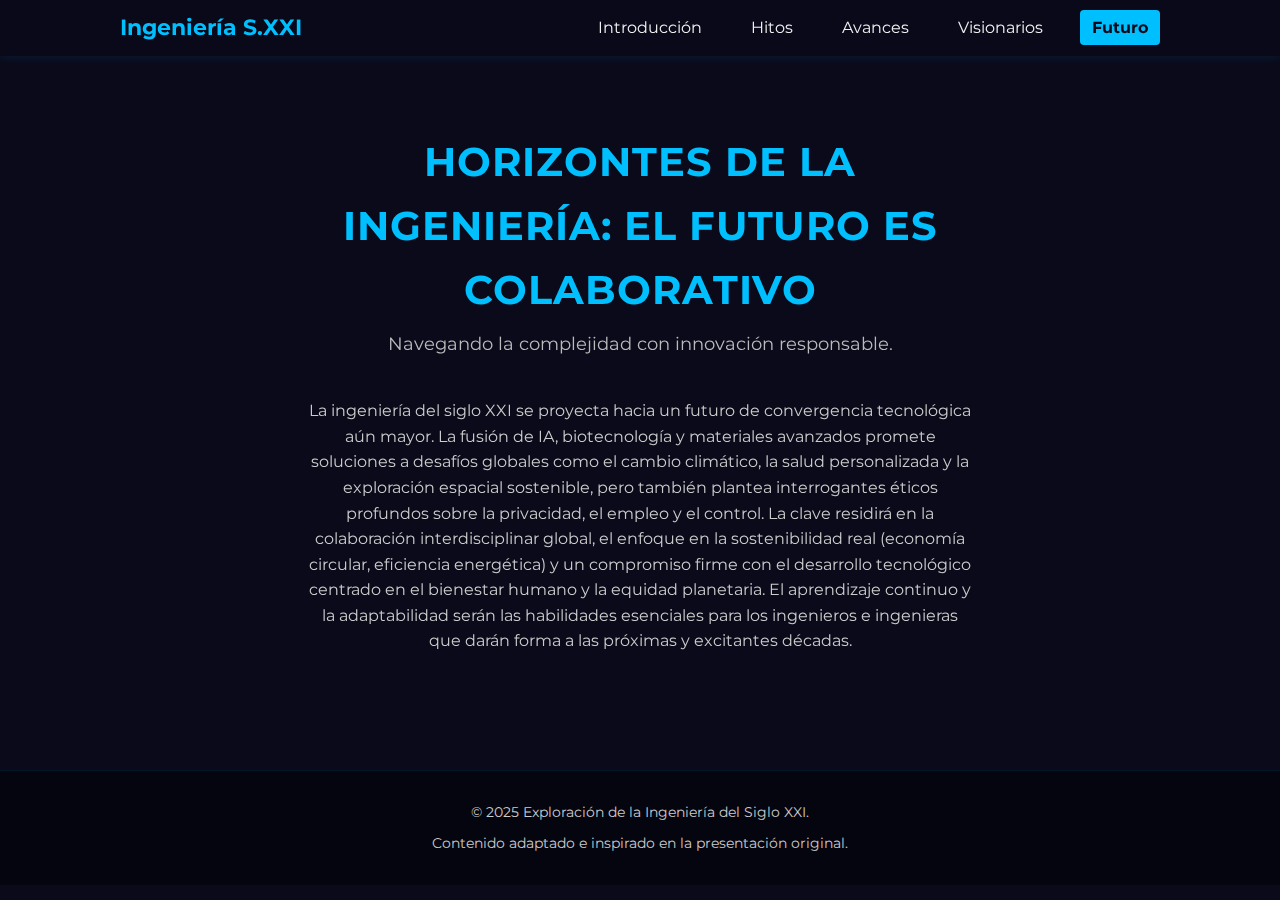
<file: futuro.html>
<!DOCTYPE html>
<html lang="es">
<head>
    <meta charset="UTF-8">
    <meta name="viewport" content="width=device-width, initial-scale=1.0">
    <title>Ingeniería S.XXI - Futuro</title>
    <link rel="stylesheet" href="style.css">
    <link href="https://fonts.googleapis.com/css2?family=Montserrat:wght@300;400;700&display=swap" rel="stylesheet">
    <link rel="stylesheet" href="https://cdnjs.cloudflare.com/ajax/libs/font-awesome/6.4.0/css/all.min.css">
</head>
<body>
     <!-- Barra de Navegación -->
     <nav class="navbar">
        <div class="container">
            <a href="index.html" class="nav-brand">Ingeniería S.XXI</a>
            <ul class="nav-links">
                <li><a href="introduccion.html">Introducción</a></li>
                <li><a href="hitos.html">Hitos</a></li>
                <li><a href="avances.html">Avances</a></li>
                <li><a href="visionarios.html">Visionarios</a></li>
                <li><a href="futuro.html" class="active">Futuro</a></li>
            </ul>
        </div>
    </nav>

    <!-- Contenido Principal -->
    <main>
        <section class="conclusion-section reveal">
             <div class="container">
                 <h2>Horizontes de la Ingeniería: El Futuro es Colaborativo</h2>
                 <p class="section-subtitle">Navegando la complejidad con innovación responsable.</p>
                 <p>La ingeniería del siglo XXI se proyecta hacia un futuro de convergencia tecnológica aún mayor. La fusión de IA, biotecnología y materiales avanzados promete soluciones a desafíos globales como el cambio climático, la salud personalizada y la exploración espacial sostenible, pero también plantea interrogantes éticos profundos sobre la privacidad, el empleo y el control. La clave residirá en la colaboración interdisciplinar global, el enfoque en la sostenibilidad real (economía circular, eficiencia energética) y un compromiso firme con el desarrollo tecnológico centrado en el bienestar humano y la equidad planetaria. El aprendizaje continuo y la adaptabilidad serán las habilidades esenciales para los ingenieros e ingenieras que darán forma a las próximas y excitantes décadas.</p>
                        </a>
            </div>
        </section>
    </main>

     <!-- Footer -->
     <footer class="footer-section">
        <div class="container">
            <p>© 2025 Exploración de la Ingeniería del Siglo XXI. </p>
            <p>Contenido adaptado e inspirado en la presentación original.</p>
        </div>
     </footer>

    <script src="script.js"></script>
</body>
</html>
</file>
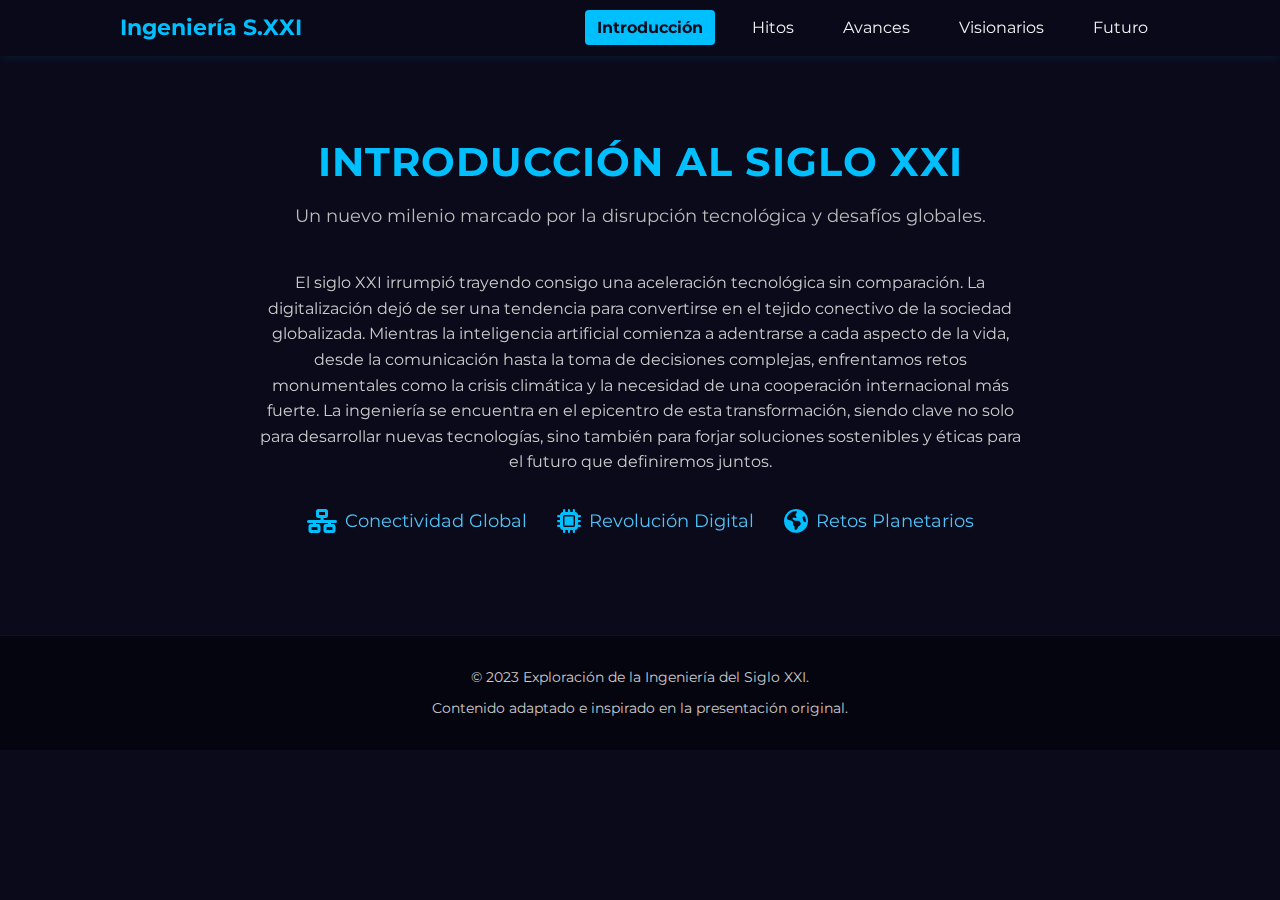
<file: introduccion.html>
<!DOCTYPE html>
<html lang="es">
<head>
    <meta charset="UTF-8">
    <meta name="viewport" content="width=device-width, initial-scale=1.0">
    <title>Ingeniería S.XXI - Introducción</title>
    <link rel="stylesheet" href="style.css">
    <link href="https://fonts.googleapis.com/css2?family=Montserrat:wght@300;400;700&display=swap" rel="stylesheet">
    <link rel="stylesheet" href="https://cdnjs.cloudflare.com/ajax/libs/font-awesome/6.4.0/css/all.min.css">
</head>
<body>
    <!-- Barra de Navegación -->
    <nav class="navbar">
        <div class="container">
            <a href="index.html" class="nav-brand">Ingeniería S.XXI</a>
            <ul class="nav-links">
                <li><a href="introduccion.html" class="active">Introducción</a></li>
                <li><a href="hitos.html">Hitos</a></li>
                <li><a href="avances.html">Avances</a></li>
                <li><a href="visionarios.html">Visionarios</a></li>
                <li><a href="futuro.html">Futuro</a></li>
            </ul>
        </div>
    </nav>

    <!-- Contenido Principal -->
    <main>
        <section class="intro-section reveal">
            <div class="container">
                <h2>Introducción al Siglo XXI</h2>
                <p class="section-subtitle">Un nuevo milenio marcado por la disrupción tecnológica y desafíos globales.</p>
                <p>El siglo XXI irrumpió trayendo consigo una aceleración tecnológica sin comparación. La digitalización dejó de ser una tendencia para convertirse en el tejido conectivo de la sociedad globalizada. Mientras la inteligencia artificial comienza a adentrarse a cada aspecto de la vida, desde la comunicación hasta la toma de decisiones complejas, enfrentamos retos monumentales como la crisis climática y la necesidad de una cooperación internacional más fuerte. La ingeniería se encuentra en el epicentro de esta transformación, siendo clave no solo para desarrollar nuevas tecnologías, sino también para forjar soluciones sostenibles y éticas para el futuro que definiremos juntos.</p>
                <div class="intro-icons">
                     <span><i class="fas fa-network-wired"></i> Conectividad Global</span>
                     <span><i class="fas fa-microchip"></i> Revolución Digital</span>
                     <span><i class="fas fa-earth-americas"></i> Retos Planetarios</span>
                </div>
            </div>
        </section>
    </main>

    <!-- Footer -->
    <footer class="footer-section">
        <div class="container">
             <p>© 2023 Exploración de la Ingeniería del Siglo XXI. </p>
             <p>Contenido adaptado e inspirado en la presentación original.</p>
        </div>
    </footer>

    <script src="script.js"></script>
</body>
</html>
</file>
<file: style.css>
/* --- INICIO DE style.css --- */

/* Basic Reset and Root Variables */
* {
    margin: 0;
    padding: 0;
    box-sizing: border-box;
}

:root {
    --primary-color: #00bfff; /* Bright Blue */
    --secondary-color: #4fc3f7; /* Lighter Blue */
    --background-dark: #0a0a1a; /* Very Dark Blue/Black */
    --text-light: #f0f0f0;
    --text-dark: #333;
    --card-background: rgba(20, 30, 60, 0.7); /* Semi-transparent dark blue */
    --border-color: rgba(0, 191, 255, 0.3);
}

body {
    font-family: 'Montserrat', sans-serif;
    background-color: var(--background-dark);
    color: var(--text-light);
    line-height: 1.6;
    overflow-x: hidden;
    /* Padding para dejar espacio a la navbar fija EN TODAS LAS PÁGINAS */
    padding-top: 70px;
}

.container {
    width: 90%;
    max-width: 1100px;
    margin: 0 auto;
    padding: 0 15px;
}

/* Headings and Text */
h1, h2, h3, h4 {
    font-weight: 700;
    color: var(--primary-color);
    margin-bottom: 1rem;
}
/* ... (resto de estilos para h1-h4, p, .section-subtitle igual que antes) ... */
h2 {
    font-size: 2.5rem;
    text-align: center;
    margin-bottom: 1rem;
    text-transform: uppercase;
    letter-spacing: 1px;
}

h3 {
    font-size: 1.8rem;
    color: var(--secondary-color);
}

h4 {
     font-size: 1.3rem;
     color: var(--text-light);
}

p {
    margin-bottom: 1rem;
    color: #ccc;
}

.section-subtitle {
    text-align: center;
    max-width: 700px;
    margin: -0.5rem auto 2.5rem auto;
    color: #bbb;
    font-size: 1.1rem;
}


/* --- Barra de Navegación (igual en todas las páginas) --- */
.navbar {
    background-color: rgba(10, 10, 26, 0.95);
    backdrop-filter: blur(5px);
    position: fixed;
    top: 0;
    left: 0;
    width: 100%;
    z-index: 1000;
    box-shadow: 0 2px 10px rgba(0, 191, 255, 0.1);
    padding: 10px 0;
}
/* ... (resto de estilos para .navbar, .nav-brand, .nav-links igual que antes, ASEGÚRATE DE QUE .nav-brand sea un enlace 'a' en el HTML) ... */
.navbar .container {
    display: flex;
    justify-content: space-between;
    align-items: center;
}

.nav-brand { /* Ahora es un enlace */
    font-size: 1.4rem;
    font-weight: 700;
    color: var(--primary-color);
    text-decoration: none;
    padding-left: 15px;
    transition: color 0.3s ease;
}
.nav-brand:hover {
    color: var(--secondary-color);
}

.nav-links {
    list-style: none;
    display: flex;
    gap: 25px;
    margin: 0;
    padding: 0 15px 0 0;
}

.nav-links li a {
    color: var(--text-light);
    text-decoration: none;
    font-weight: 400;
    padding: 8px 12px;
    border-radius: 4px;
    transition: background-color 0.3s ease, color 0.3s ease;
}

.nav-links li a:hover,
.nav-links li a:focus { /* Estilo hover */
    background-color: var(--primary-color);
    color: var(--background-dark);
    outline: none;
}
/* Añadir estilo para indicar página activa (opcional pero útil) */
.nav-links li a.active {
    background-color: var(--primary-color);
    color: var(--background-dark);
    font-weight: 700;
}


/* --- Hero Section (Solo en index.html) --- */
.hero-section {
    height: calc(100vh - 70px);
    min-height: 500px;
    /* background: url('images/placeholder_hero_bg.jpg') no-repeat center center/cover; */ /* RUTA CORREGIDA */
    background: url('placeholder_hero_bg.jpg') no-repeat center center/cover; /* O usa la ruta directa si no tienes carpeta images */
    position: relative;
    display: flex;
    align-items: center;
    justify-content: center;
    text-align: center;
    color: #fff;
    z-index: 1;
    margin-top: -70px;
    padding-top: 70px;
    overflow: hidden;
}
/* ... (estilos para .hero-overlay, .hero-content igual que antes) ... */
.hero-overlay {
    position: absolute;
    top: 0;
    left: 0;
    width: 100%;
    height: 100%;
    background: rgba(0, 20, 50, 0.7);
    z-index: 2;
}

.hero-content {
    position: relative;
    z-index: 3;
    max-width: 800px;
    padding: 0 20px;
    animation: fadeInHeroAnimation 1.5s ease-out;
}
/* (rest of hero styles remain the same) */
.hero-content h1 { font-size: 3.5rem; margin-bottom: 0.5rem; color: #fff; text-shadow: 2px 2px 8px rgba(0,0,0,0.5); }
.hero-content .subtitle { display: block; font-size: 5rem; font-weight: 700; color: var(--primary-color); margin-bottom: 1rem; text-shadow: 2px 2px 8px rgba(0,0,0,0.7); }
.hero-content .tagline { font-size: 1.3rem; font-weight: 300; color: #eee; }
@keyframes fadeInHeroAnimation { from { opacity: 0; transform: translateY(20px); } to { opacity: 1; transform: translateY(0); } }



/* --- Estilos Comunes de Sección (usados en varias páginas) --- */
section {
    padding: 60px 0;
    position: relative;
}

/* Introduction Section (en introduccion.html) */
.intro-section .container {
    max-width: 800px;
    text-align: center;
    margin: 0 auto;
}
.intro-icons { margin-top: 2rem; display: flex; justify-content: center; gap: 30px; font-size: 1.1rem; color: var(--secondary-color); flex-wrap: wrap; }
.intro-icons span { display: flex; align-items: center; gap: 8px; }
.intro-icons i { color: var(--primary-color); font-size: 1.5rem; }

/* Timeline Section (en hitos.html) */
/* ... (Estilos para .timeline-section, .timeline, .timeline-item, .timeline-icon, .timeline-content igual que antes) ... */
.timeline-section { background: linear-gradient(rgba(10, 10, 26, 0.8), rgba(10, 10, 26, 0.9)), url('placeholder_circuit_bg.png') repeat; background-size: auto; }
.timeline { position: relative; max-width: 800px; margin: 30px auto; }
.timeline::after { content: ''; position: absolute; width: 4px; background-color: var(--primary-color); opacity: 0.3; top: 0; bottom: 0; left: 50%; margin-left: -2px; z-index: 1; }
.timeline-item { padding: 10px 40px; position: relative; width: 50%; margin-bottom: 30px; box-sizing: border-box; }
.timeline-item:nth-child(odd) { left: 0; padding-right: 30px; text-align: right; }
.timeline-item:nth-child(even) { left: 50%; padding-left: 30px; text-align: left; }
.timeline-icon { position: absolute; width: 50px; height: 50px; line-height: 50px; background-color: var(--background-dark); border: 3px solid var(--primary-color); top: 0px; border-radius: 50%; z-index: 10; text-align: center; font-size: 1.5rem; color: var(--primary-color); }
.timeline-item:nth-child(odd) .timeline-icon { right: -25px; }
.timeline-item:nth-child(even) .timeline-icon { left: -25px; }
.timeline-content { padding: 20px 30px; background-color: var(--card-background); position: relative; border-radius: 8px; border: 1px solid var(--border-color); transition: transform 0.3s ease, box-shadow 0.3s ease; }
.timeline-content:hover { transform: translateY(-5px); box-shadow: 0 10px 20px rgba(0, 191, 255, 0.2); }
.timeline-content h3 { margin-top: 0; color: var(--primary-color); font-size: 1.5rem; }
.timeline-content p strong { color: var(--secondary-color); display: block; margin-top: 0.5rem; }
.timeline-item::before { content: " "; height: 0; position: absolute; top: 20px; width: 0; z-index: 1; border: medium solid var(--border-color); border-width: 10px; }
.timeline-item:nth-child(odd)::before { right: 12px; border-color: transparent transparent transparent var(--card-background); border-left-width: 12px; border-right-width: 0; }
.timeline-item:nth-child(even)::before { left: 12px; border-color: transparent var(--card-background) transparent transparent; border-right-width: 12px; border-left-width: 0; }


/* Advances Section (en avances.html) */
/* ... (Estilos para .advances-grid, .advance-card igual que antes) ... */
/* Añadir clase para indicar que la tarjeta es clickeable */
.clickable-advance, .clickable-figure {
    cursor: pointer;
    transition: background-color 0.3s ease, transform 0.2s ease; /* Mover transition aquí */
}
.clickable-advance:hover, .clickable-figure:hover {
    background-color: rgba(30, 50, 90, 0.9);
    transform: scale(1.03) translateY(-5px); /* Combina efectos hover */
}
.advances-grid { display: grid; grid-template-columns: repeat(auto-fit, minmax(250px, 1fr)); gap: 30px; margin-top: 3rem; }
.advance-card { background-color: var(--card-background); padding: 30px 25px; border-radius: 10px; text-align: center; border: 1px solid var(--border-color); display: flex; flex-direction: column; justify-content: flex-start; /* Añadido cursor pointer antes */}
.advance-card .card-icon { font-size: 3rem; color: var(--primary-color); margin-bottom: 1rem; height: 48px; }
.advance-card h3 { font-size: 1.5rem; color: var(--secondary-color); margin-bottom: 0.8rem; }
.advance-card p { flex-grow: 1; font-size: 0.95rem; } /* Descripción un poco más pequeña */


/* Figures Section (en visionarios.html) */
/* ... (Estilos para .figures-grid, .figure-card igual que antes, cursor ya añadido) ... */
.figures-grid { display: grid; grid-template-columns: repeat(auto-fit, minmax(280px, 1fr)); gap: 30px; margin-top: 3rem; }
.figure-card { background-color: var(--card-background); padding: 20px; border-radius: 8px; text-align: center; border: 1px solid var(--border-color); /* Añadido cursor pointer antes */}
.figure-card img { width: 120px; height: 120px; border-radius: 50%; object-fit: cover; margin: 0 auto 1rem auto; border: 3px solid var(--secondary-color); }
.figure-card h4 { margin-bottom: 0.5rem; }


/* Conclusion Section (en futuro.html) */
/* ... (Estilos para .conclusion-section, .cta-button igual que antes) ... */
.conclusion-section { text-align: center; }
.conclusion-section .container { max-width: 700px; margin: 0 auto; }
.cta-button { display: inline-block; background-color: var(--primary-color); color: var(--background-dark); padding: 12px 25px; border-radius: 5px; text-decoration: none; font-weight: 700; margin-top: 1.5rem; transition: background-color 0.3s ease, transform 0.2s ease; font-size: 1.1rem; border: none; }
.cta-button i { margin-right: 8px; }
.cta-button:hover { background-color: var(--secondary-color); color: #fff; transform: scale(1.05); }

/* --- Footer (igual en todas las páginas) --- */
/* ... (Estilos para .footer-section igual que antes) ... */
.footer-section { background-color: #050510; padding: 30px 0; text-align: center; font-size: 0.9rem; color: #aaa; margin-top: 40px; border-top: 1px solid rgba(0, 191, 255, 0.1); }
.footer-section p { margin-bottom: 0.5rem; }
.footer-section p:last-child { margin-bottom: 0; }


/* --- Modal Genérico para Detalles (Bio y Avances) --- */
/* Renombrado ID a detailModal para más generalidad */
.modal#detailModal {
    position: fixed;
    z-index: 1001;
    left: 0;
    top: 0;
    width: 100%;
    height: 100%;
    overflow: auto;
    background-color: rgba(0, 0, 0, 0.85); /* Aún más oscuro */
    display: none;
    align-items: center;
    justify-content: center;
    opacity: 0; /* Inicia transparente para animación */
    transition: opacity 0.3s ease-in-out; /* Transición suave */
}
/* Mostrar el modal */
.modal#detailModal.show {
    display: flex;
    opacity: 1;
}

.modal-content {
    background-color: #141f30; /* Fondo modal ligeramente diferente */
    padding: 30px 40px;
    border: 1px solid var(--border-color);
    width: 90%;
    max-width: 650px; /* Un poco más ancho */
    border-radius: 10px;
    position: relative;
    box-shadow: 0 8px 30px rgba(0, 191, 255, 0.35);
    animation: zoomInModal 0.4s cubic-bezier(0.165, 0.84, 0.44, 1); /* Animación zoom */
    max-height: 90vh; /* Permitir más altura */
    overflow-y: auto; /* Scroll si excede */
    color: var(--text-light); /* Asegurar texto claro */
}
/* Contenedor específico para la imagen/icono dentro del modal */
.modal-header {
    text-align: center;
    margin-bottom: 20px;
}

.modal-img { /* Estilo para imagen de bio */
    display: inline-block; /* Cambiado para funcionar con icono */
    width: 120px;
    height: 120px;
    border-radius: 50%;
    object-fit: cover;
    border: 4px solid var(--secondary-color);
    vertical-align: middle; /* Alinear si hay texto/icono cerca */
}

.modal-icon { /* Estilo para icono de avance */
    display: inline-block;
    font-size: 4.5rem; /* Tamaño grande */
    color: var(--primary-color);
    width: 120px; /* Mismo ancho que imagen */
    height: 120px; /* Misma altura */
    line-height: 120px; /* Centrar icono */
    text-align: center;
    vertical-align: middle;
}

.modal-title { /* ID: modal-detail-title */
    text-align: center;
    color: var(--primary-color);
    margin-top: 10px; /* Espacio si hay imagen/icono */
    margin-bottom: 20px;
    font-size: 2.1rem;
}

.modal-body p { /* ID: modal-detail-text */
    font-size: 1.1rem;
    line-height: 1.8; /* Más espaciado */
    text-align: left; /* Texto de detalle alineado a la izquierda */
    color: #ddd; /* Un poco más claro */
}
.modal-body p strong { /* Resaltar texto importante */
    color: var(--secondary-color);
    font-weight: 700;
}

.close-btn {
    /* ... (mismos estilos para el botón de cierre 'X') ... */
    color: #aaa; position: absolute; top: 10px; right: 15px; font-size: 32px; font-weight: bold; line-height: 1; transition: color 0.3s ease, transform 0.2s ease; cursor: pointer;
}
.close-btn:hover, .close-btn:focus { color: var(--primary-color); text-decoration: none; transform: scale(1.2); outline: none; }


@keyframes zoomInModal {
    from { opacity: 0; transform: scale(0.85); }
    to { opacity: 1; transform: scale(1); }
}


/* --- Reveal Animation (si aún la quieres) --- */
.reveal {
    position: relative;
    opacity: 0;
    transform: translateY(40px);
    transition: opacity 0.8s ease-out, transform 0.8s ease-out;
    will-change: opacity, transform;
}
.reveal.active {
    opacity: 1;
    transform: translateY(0);
}


/* --- Responsive Adjustments --- */
/* ... (Todos los @media querys anteriores son aplicables aquí también,
        asegúrate de revisar los ajustes para la navbar, timeline,
        grids y modal en diferentes tamaños de pantalla como estaban antes) ... */
@media (max-width: 992px) { .container { width: 95%; } .hero-content h1 { font-size: 3rem; } .hero-content .subtitle { font-size: 4rem; } h2 { font-size: 2.2rem; } .nav-links { gap: 20px; } .nav-links li a { padding: 8px 10px; } }
@media (max-width: 768px) { body { padding-top: 60px; } section[id] { scroll-margin-top: 60px; } .hero-section { height: calc(100vh - 60px); margin-top: -60px; padding-top: 60px; } h1 { font-size: 2.8rem; } .hero-content .subtitle { font-size: 3.5rem; } h2 { font-size: 2rem; } .nav-brand { font-size: 1.3rem; } .nav-links { gap: 10px; } .nav-links li a { padding: 6px 8px; font-size: 0.9rem; } .timeline::after { left: 20px; } .timeline-item { width: 100%; padding-left: 55px; padding-right: 15px; margin-bottom: 40px;} .timeline-item:nth-child(odd), .timeline-item:nth-child(even) { left: 0; text-align: left; transform: none; } .timeline-item:nth-child(odd) .timeline-icon, .timeline-item:nth-child(even) .timeline-icon { left: 20px; transform: translateX(-50%); top: 0; width: 40px; height: 40px; line-height: 40px; font-size: 1.2rem; } .timeline-item::before { display: none; } .timeline-content { padding: 15px 20px; } .timeline-content h3 { font-size: 1.3rem; } .advances-grid { grid-template-columns: repeat(auto-fit, minmax(200px, 1fr)); gap: 20px; } .figures-grid { grid-template-columns: repeat(auto-fit, minmax(220px, 1fr)); gap: 20px; } .modal-content { width: 90%; padding: 25px; max-height: 80vh; } .modal-img, .modal-icon { width: 100px; height: 100px; line-height: 100px; } .modal-icon {font-size: 3.5rem;} .modal-content h3 { font-size: 1.6rem; } .modal-content p { font-size: 1rem; } }
@media (max-width: 576px) { body { padding-top: 50px; } section[id] { scroll-margin-top: 50px; } .hero-section { height: calc(100vh - 50px); margin-top: -50px; padding-top: 50px; } .container { width: 100%; padding: 0 10px; } h1 { font-size: 2.2rem; } .hero-content .subtitle { font-size: 2.8rem; } h2 { font-size: 1.8rem; } .navbar .container { justify-content: center; } .nav-brand { display: none; } .nav-links { gap: 5px; flex-wrap: wrap; justify-content: center; padding-right: 0; } .nav-links li a { font-size: 0.8rem; padding: 5px; } .intro-icons { flex-direction: column; gap: 15px; align-items: center;} .timeline::after { left: 15px; } .timeline-item { padding-left: 45px;} .timeline-item:nth-child(odd) .timeline-icon, .timeline-item:nth-child(even) .timeline-icon { left: 15px; width: 35px; height: 35px; line-height: 35px; font-size: 1rem;} .figures-grid { grid-template-columns: 1fr; } .advance-card, .figure-card { padding: 20px 15px; } .modal-content { padding: 20px; max-height: 75vh; } .modal-img, .modal-icon { width: 80px; height: 80px; line-height: 80px; border-width: 3px;} .modal-icon { font-size: 3rem; } .modal-content h3 { font-size: 1.4rem; } .modal-content p { font-size: 0.9rem; } }


/* --- FIN DE style.css --- */
</file>
